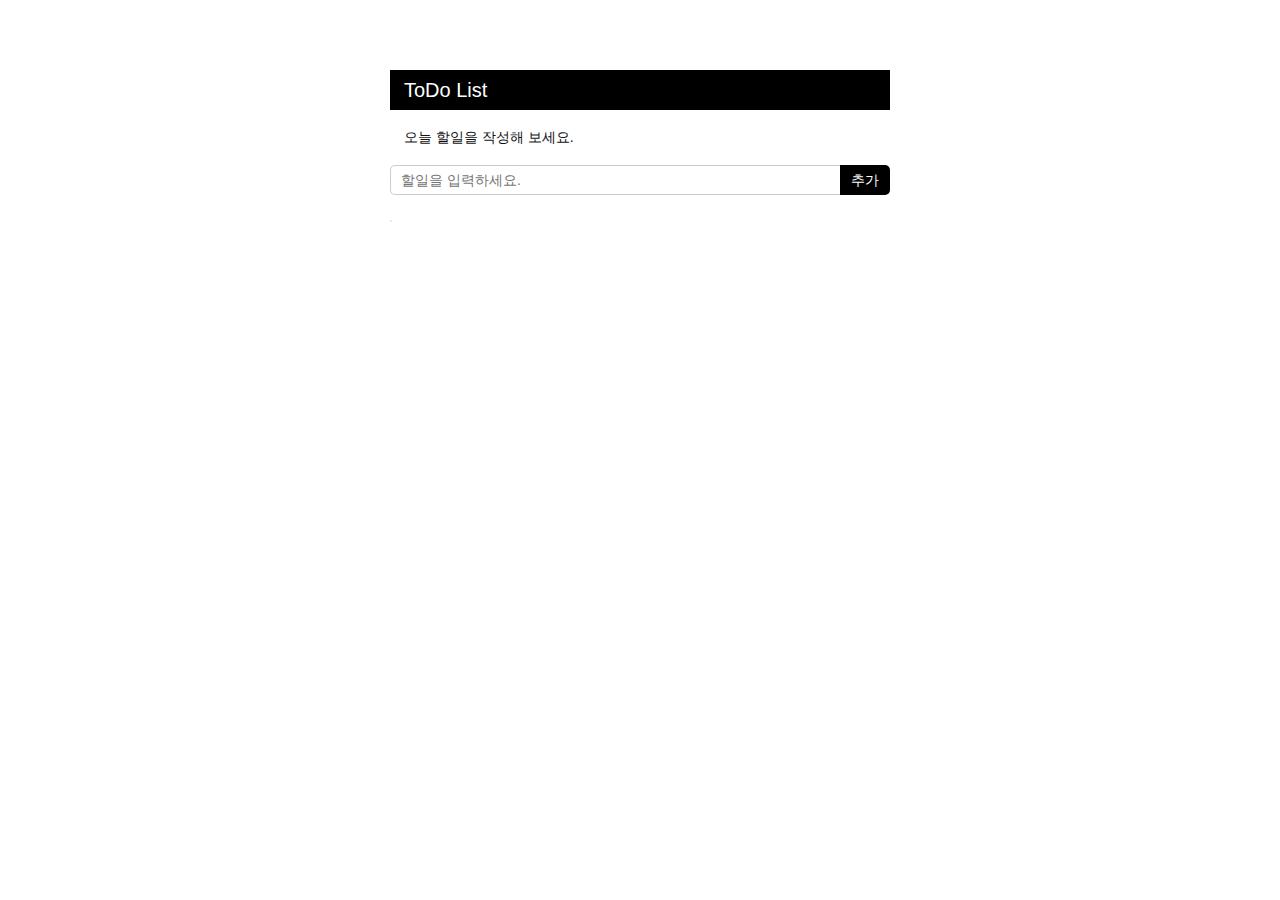
<file: TodoApp/index.html>
<!DOCTYPE html>
<html lang="en">
<head>
    <meta charset="UTF-8">
    <meta name="viewport" content="width=device-width, initial-scale=1.0">
    <title>TodoList</title>
    <link rel="stylesheet" href="./css/main.css">
    <script src="./js/main.js"></script>
</head>
<body>
    <div id="todo_main">
        <div class="todoIn">

            <div class="todoList">
                <div class="t_box">
                    <h2 class="tit">ToDo List</h2><!-- tit -->
                    <p class="txt">오늘 할일을 작성해 보세요.</p><!-- txt -->
                </div><!-- t_box -->
                
                <div class="in_f">
                    <form action="#" method="get" onsubmit="return checkTotalSearchForm( this )">	
                        <input type="text" class="todo_input" placeholder="할일을 입력하세요." title="할일 입력칸" onkeydown="keyCodeCheck()">
                        <input type="submit" class="add_btn" title="추가버튼" value="추가">
                    </form>
                    <ul class="todo_list"></ul><!-- todo_list -->
                </div><!-- in_f -->
                </div><!-- #todoList -->

        </div><!-- #todoIn -->
    </div><!-- #todo_main -->
    
</body>
</html>
</file>
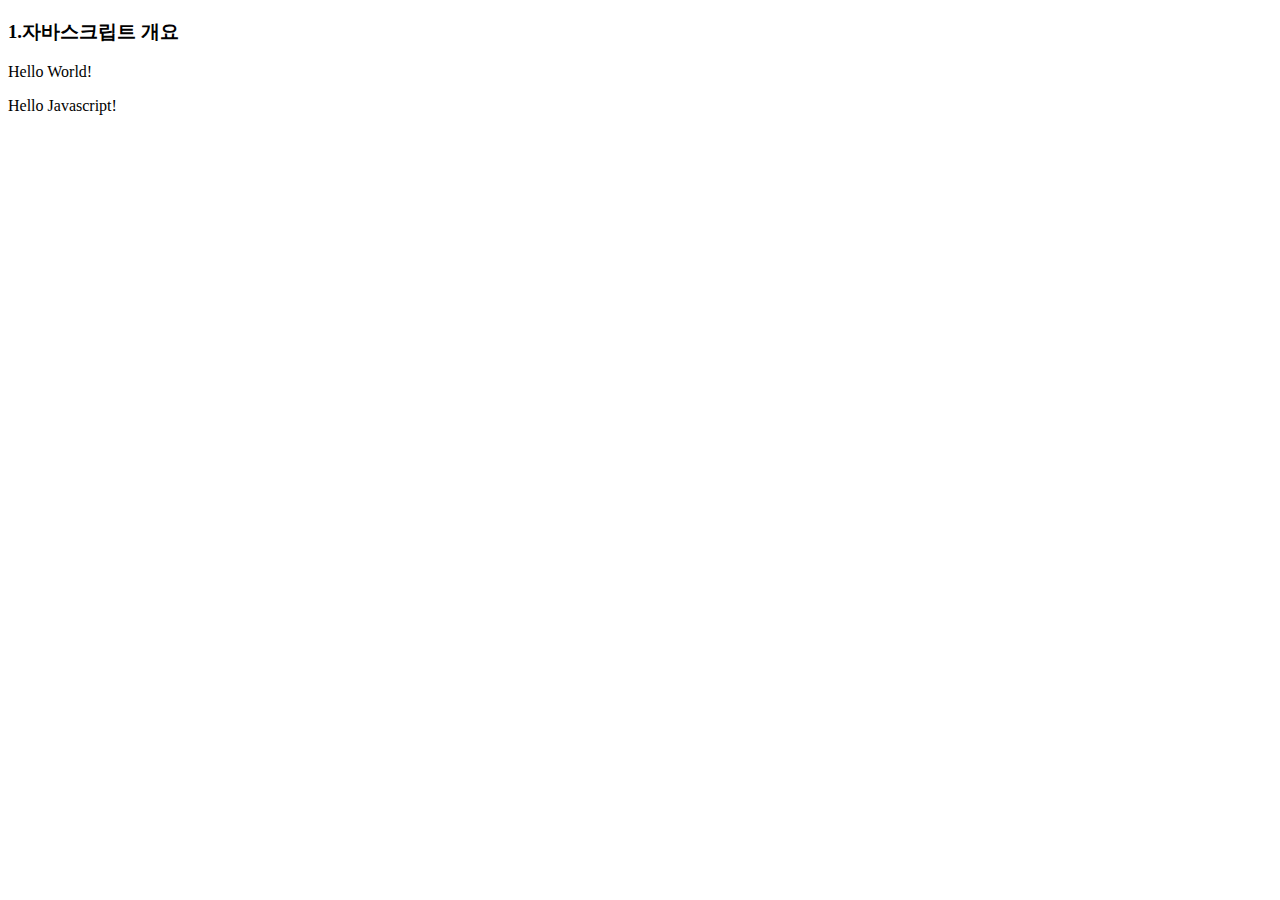
<file: ch01/hello.html>
<!DOCTYPE html>
<html lang="en">
<head>
    <meta charset="UTF-8">
    <title>hello</title>
    <!--
        날짜 : 2024.08.05 (월)
        이름 : 김민희
        내용 : 자바스크립트 개요 및 개발환경 구축 실습하기
    -->
</head>
<body>
    <h3>1.자바스크립트 개요</h3>
    <script>
        // 동적 태그 출력
        document.write("<p>Hello World!</p>");
        document.write("<p>Hello Javascript!</p>");

        // 콘솔 출력
        console.log("Hello World!");
        console.log("Hello Javascript!");
    </script>
</body>
</html>
</file>
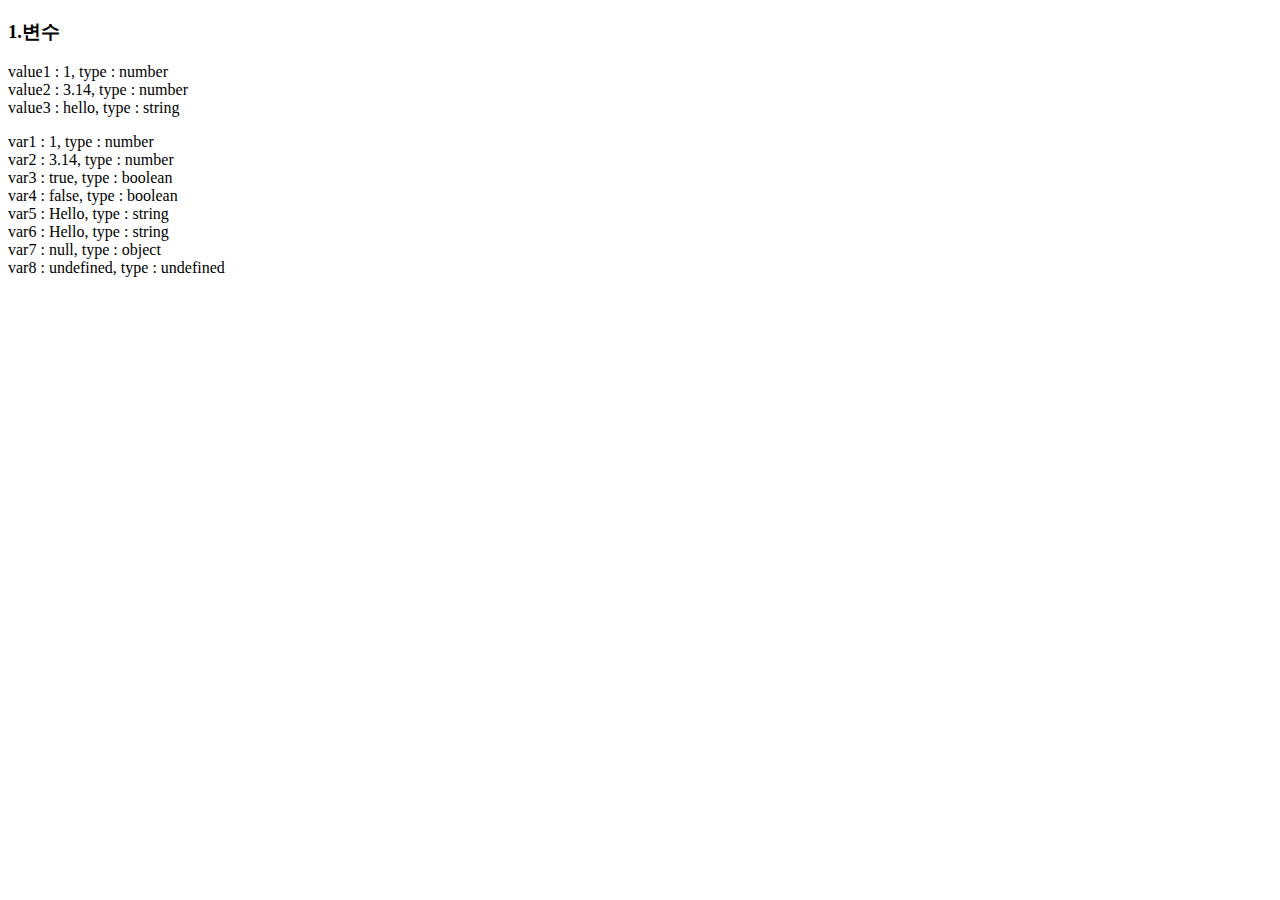
<file: ch02/1.변수.html>
<!DOCTYPE html>
<html lang="en">
<head>
    <meta charset="UTF-8">
    <title>1.변수</title>
    <!--
        날짜 : 2024/08/05
        이름 : 김민희
        내용 : 자바스크립트 변수 실습하기
    -->
</head>
<body>
    <h3>1.변수</h3>

    <script>
        // 변수 선언 타입 var는 ES6 에서 권장하지 않음
        var value1 = 1;
        var value2 = 3.14;
        var value3 = "hello";

        document.write('<p>');
        document.write('value1 : ' + value1 + ', type : ' + typeof value1 + '<br>');
        document.write('value2 : ' + value2 + ', type : ' + typeof value2 + '<br>');
        document.write('value3 : ' + value3 + ', type : ' + typeof value3 + '<br>');
        document.write('</p>');

        // ES6에서 let 또는 const 사용
        let var1 = 1;
        let var2 = 3.14;
        let var3 = true;
        let var4 = false;
        let var5 = "Hello";
        let var6 = 'Hello';
        let var7 = null;
        let var8;

        const NUM1 = 10; 
        const NUM2 = 3.14;

        document.write('<p>');
        document.write('var1 : ' + var1 + ', type : ' + typeof var1 + '<br>');
        document.write('var2 : ' + var2 + ', type : ' + typeof var2 + '<br>');
        document.write('var3 : ' + var3 + ', type : ' + typeof var3 + '<br>');
        document.write('var4 : ' + var4 + ', type : ' + typeof var4 + '<br>');
        document.write('var5 : ' + var5 + ', type : ' + typeof var5 + '<br>');
        document.write('var6 : ' + var6 + ', type : ' + typeof var6 + '<br>');
        document.write('var7 : ' + var7 + ', type : ' + typeof var7 + '<br>');
        document.write('var8 : ' + var8 + ', type : ' + typeof var8 + '<br>');
        document.write('</p>');
    </script>
</body>
</html>
</file>
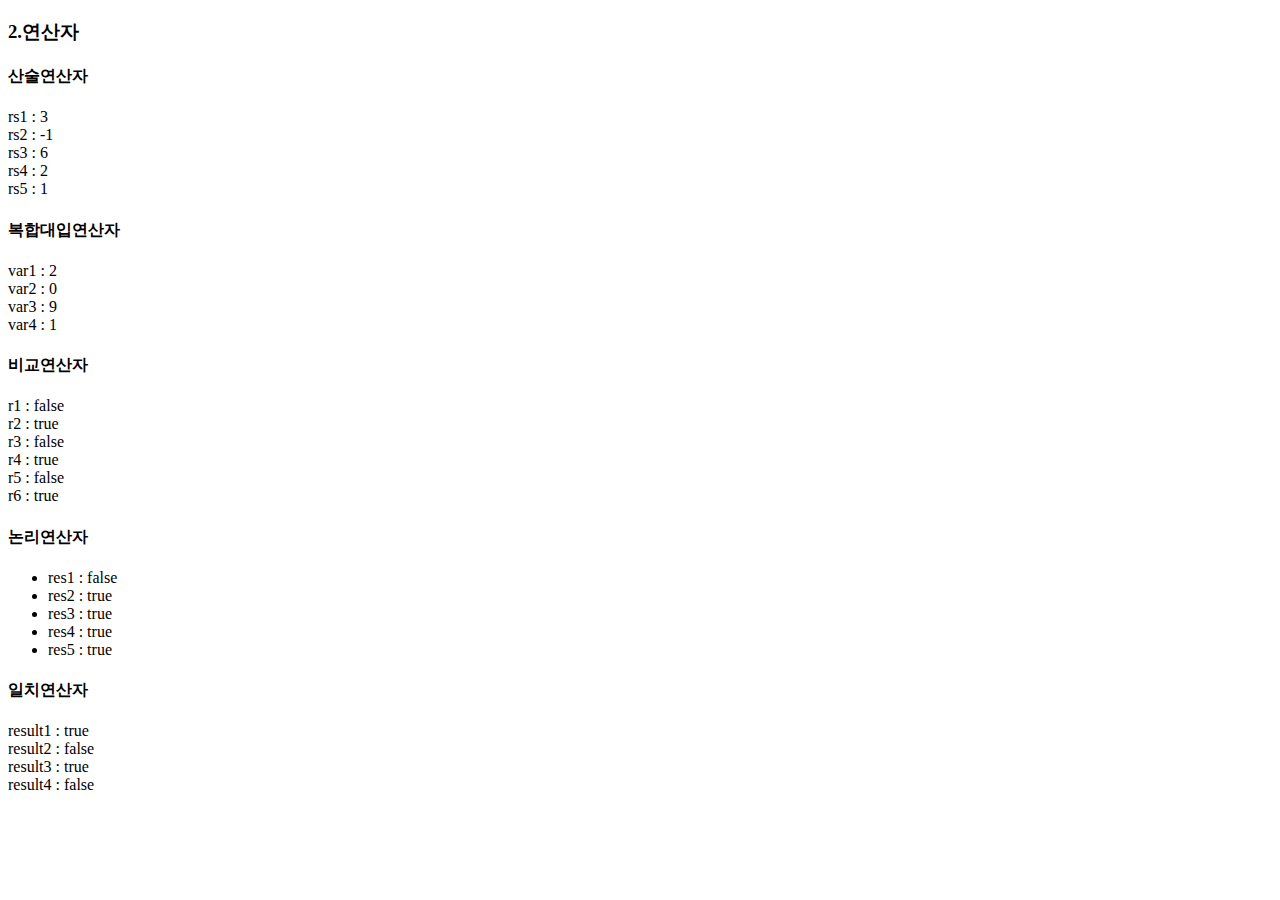
<file: ch02/2.연산자.html>
<!DOCTYPE html>
<html lang="en">
<head>
    <meta charset="UTF-8">
    <title>2.연산자</title>
    <!--
        날짜 : 2024/08/05
        이름 : 김민희
        내용 : 자바스크립트 연산자 실습하기
    -->
</head>
<body>
    <h3>2.연산자</h3>

    <h4>산술연산자</h4>
    <script>
        let num1 = 1;
        let num2 = 2;
        let num3 = 3;
        let num4 = 4;

        const rs1 = num1 + num2;
        const rs2 = num1 - num2;
        const rs3 = num2 * num3;
        const rs4 = num4 / num2;
        const rs5 = num4 % num3;

        document.write('rs1 : ' + rs1 + '<br>');
        document.write('rs2 : ' + rs2 + '<br>');
        document.write('rs3 : ' + rs3 + '<br>');
        document.write('rs4 : ' + rs4 + '<br>');
        document.write('rs5 : ' + rs5 + '<br>');
    </script>

    <h4>복합대입연산자</h4>
    <script>
        let var1 = 1;
        let var2 = 2;
        let var3 = 3;
        let var4 = 4;

        var1 += 1;
        var2 -= 2;
        var3 *= 3;
        var4 /= 4;

        document.write('var1 : ' + var1 + '<br>');
        document.write('var2 : ' + var2 + '<br>');
        document.write('var3 : ' + var3 + '<br>');
        document.write('var4 : ' + var4 + '<br>');

    </script>

    <h4>비교연산자</h4>
    <script>
        let n1 = 1, n2 = 2, n3 = 3, n4 = 4;

        let r1 = n1 > n2;
        let r2 = n1 < n2;
        let r3 = n2 >= n3;
        let r4 = n2 <= n3;
        let r5 = n3 == n4;
        let r6 = n3 != n4;

        document.write('r1 : ' + r1 + '<br>');
        document.write('r2 : ' + r2 + '<br>');
        document.write('r3 : ' + r3 + '<br>');
        document.write('r4 : ' + r4 + '<br>');
        document.write('r5 : ' + r5 + '<br>');
        document.write('r6 : ' + r6 + '<br>');
    </script>

    <h4>논리연산자</h4>
    <script>
        const res1 = n1 > 1 && n2 > 2;
        const res2 = n1 < 2 && n2 < 3;
        const res3 = n1 >= 1 || n2 >= 1;
        const res4 = n2 > 3 || n3 > 2;
        const res5 = !(n3 > n4);

        document.write('<ul>');
        document.write('<li>res1 : ' + res1 + '</li>');
        document.write('<li>res2 : ' + res2 + '</li>');
        document.write('<li>res3 : ' + res3 + '</li>');
        document.write('<li>res4 : ' + res4 + '</li>');
        document.write('<li>res5 : ' + res5 + '</li>');
        document.write('</ul>');
    </script>

    <h4>일치연산자</h4>
    <script>
        let num = 10;
        let str = '10';

        const result1 = num == str;
        const result2 = num === str; // 타입 일치까지 비교
        const result3 = 0 == false;
        const result4 = 0 === false;


        document.write('result1 : ' + result1 + '<br>');
        document.write('result2 : ' + result2 + '<br>');
        document.write('result3 : ' + result3 + '<br>');
        document.write('result4 : ' + result4 + '<br>');


    </script>



</body>
</html>
</file>
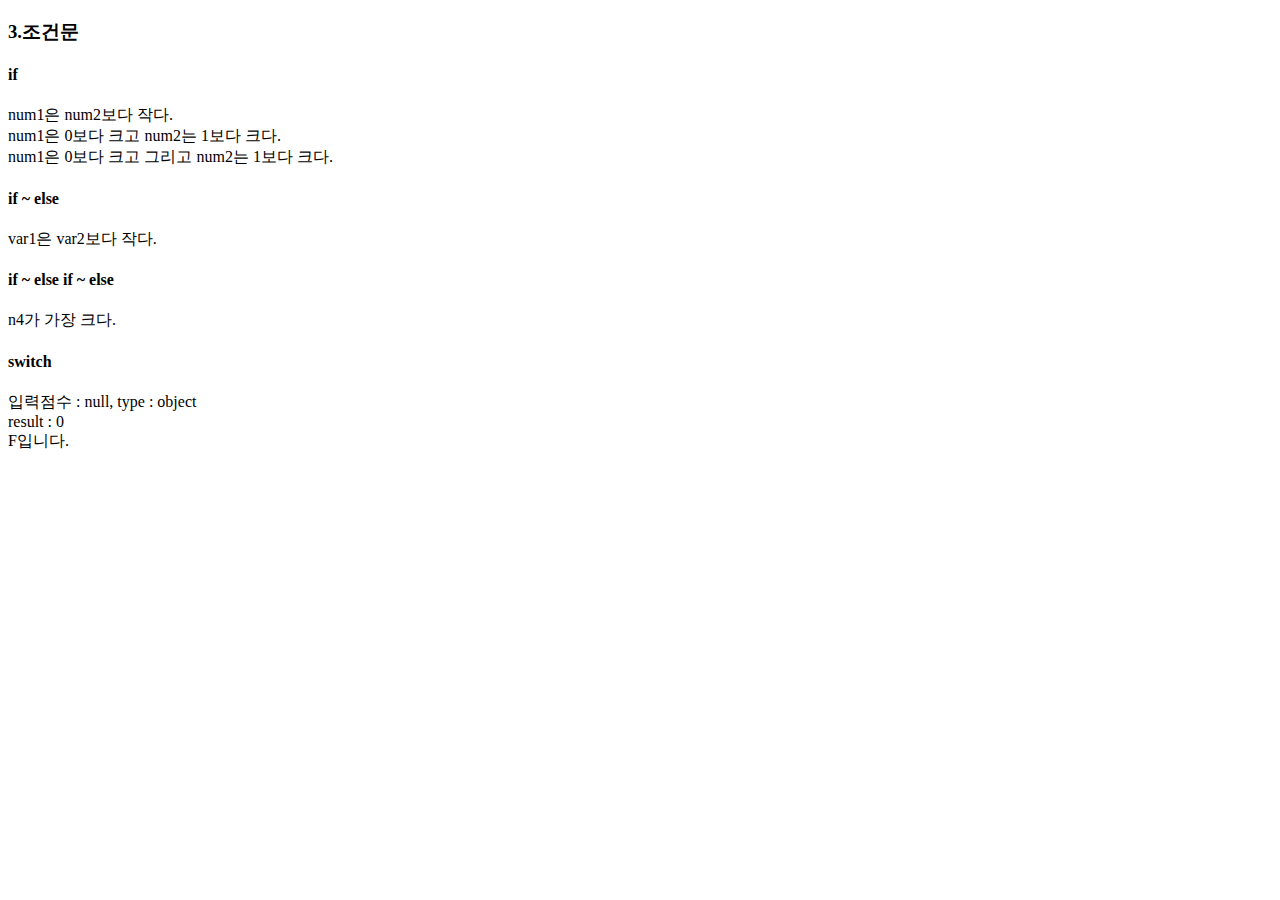
<file: ch02/3.조건문.html>
<!DOCTYPE html>
<html lang="en">
<head>
    <meta charset="UTF-8">
    <title>3.조건문</title>
    <!--
        날짜 : 2024/08/05
        이름 : 김민희
        내용 : 자바스크립트 조건문 실습하기
    -->
</head>
<body>
    <h3>3.조건문</h3>

    <h4>if</h4>
    <script>
        const num1 = 1;
        const num2 = 2;

        if(num1 < num2){
            document.write('num1은 num2보다 작다.<br>');
        }

        if(num1 > 0){
            if(num2 > 1){
                document.write('num1은 0보다 크고 num2는 1보다 크다.<br>');
            }
        }

        if(num1 > 0 && num2 > 1){
            document.write('num1은 0보다 크고 그리고 num2는 1보다 크다.<br>');
        }

    </script>
    
    <h4>if ~ else</h4>
    <script>
        let var1 = 1;
        let var2 = 2;

        if(var1 > var2){
            document.write('var1은 var2보다 크다.<br>');
        }else {
            document.write('var1은 var2보다 작다.<br>');
        }
    </script>
    
    <h4>if ~ else if ~ else</h4>
    <script>
        let n1 = 1, n2 = 2, n3 = 3, n4 = 4;

        if(n1 > n2){
            document.write('n1은 n2보다 크다.<br>');
        }else if(n2 > n3){
            document.write('n2은 n3보다 크다.<br>');
        }else if(n3 > n4){
            document.write('n3은 n4보다 크다.<br>');
        }else {
            document.write('n4가 가장 크다.<br>');
        }
    </script>
    
    <h4>switch</h4>
    <script>
        let score = prompt('점수 입력');
        document.write('입력점수 : ' + score + ', type : ' + typeof score + '<br>');

        let result = parseInt(score / 10);
        document.write('result : ' + result + '<br>');

        switch(result){
            case 9:
                document.write('A입니다.<br>');
                break;
            case 8:
                document.write('B입니다.<br>');
                break;
            case 7:
                document.write('C입니다.<br>');
                break;
            case 6:
                document.write('D입니다.<br>');
                break;
            default:
                document.write('F입니다.<br>');
                break;
        }



    </script>


</body>
</html>
</file>
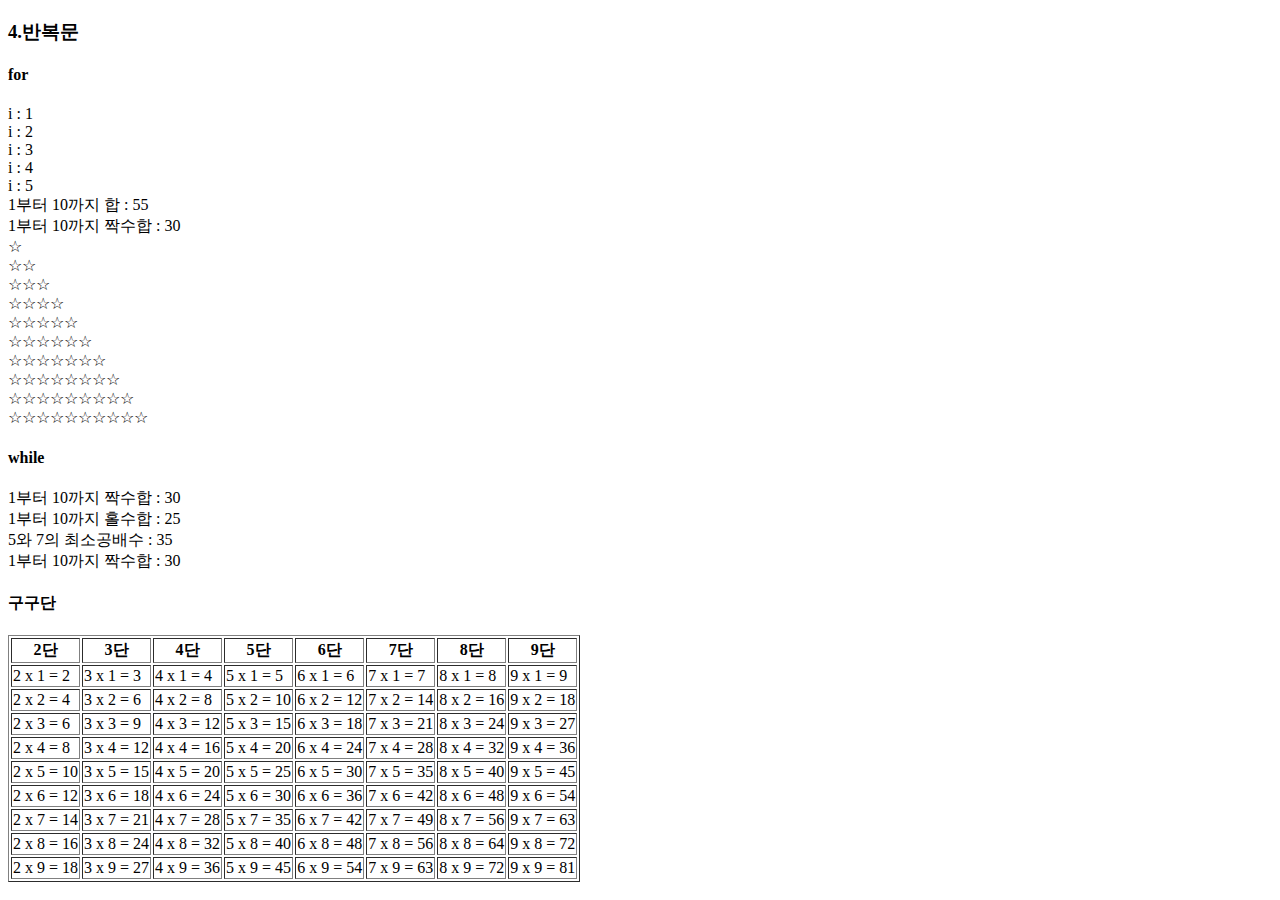
<file: ch02/4.반복문.html>
<!DOCTYPE html>
<html lang="en">
<head>
    <meta charset="UTF-8">
    <title>4.반복문</title>
    <!--
        날짜 : 2024/08/05
        이름 : 김민희
        내용 : 자바스크립트 반복문 실습하기
    -->
</head>
<body>
    <h3>4.반복문</h3>
    
    <h4>for</h4>
    <script>
        // for 
        for(let i=1 ; i<=5 ; i++){
            document.write('i : ' + i + '<br>');
        }

        // 1부터 10까지 합
        let sum = 0;

        for(let k=1 ; k<=10 ; k++){
            sum += k;
        }

        document.write('1부터 10까지 합 : ' + sum + '<br>');

        // 1부터 10까지 짝수합
        let evenSum = 0;

        for(let k=1 ; k<= 10 ; k++){

            if(k % 2 == 0){
                evenSum += k;
            }
        }

        document.write('1부터 10까지 짝수합 : ' + evenSum + '<br>');

        // 별삼각형
        for(let a=1 ; a<=10 ; a++){

            for(let b=1 ; b<=a ; b++){
                document.write('☆');
            }
            document.write('<br>');
        }

    </script>

    <h4>while</h4>
    <script>
        // while
        let total = 0;
        let k = 1;

        while(k <= 10){
            if(k % 2 == 0){
                total += k;
            }
            k++;
        }

        document.write('1부터 10까지 짝수합 : ' + total + '<br>');

        // do-while
        let oddSum = 0;
        let j = 1;

        do {

            if(j % 2 == 1){
                oddSum += j;
            }

            j++;

        }while(j <= 10);

        document.write('1부터 10까지 홀수합 : ' + oddSum + '<br>');

        // break
        let num = 1;

        while(true){
            if(num % 5 == 0 && num % 7 == 0){
                break;
            }

            num++;
        }
        document.write('5와 7의 최소공배수 : ' + num + '<br>');

        // continue
        let tot = 0;
        for(let i=1 ; i<=10 ; i++){

            if(i % 2 == 1){
                continue;
            }

            tot += i;
        }

        document.write('1부터 10까지 짝수합 : ' + tot + '<br>');
    </script>

    <h4>구구단</h4>
    <table border="1">
        <tr>
            <th>2단</th>
            <th>3단</th>
            <th>4단</th>
            <th>5단</th>
            <th>6단</th>
            <th>7단</th>
            <th>8단</th>
            <th>9단</th>
        </tr>
        <script>
            for(let x=1; x<=9 ; x++){
                document.write('<tr>');
                for(let y=2 ; y<=9 ; y++){
                    let z = x * y;
                    document.write('<td>' + y + ' x '+ x + ' = ' + z + '</td>');
                }
                document.write('</tr>');
            }
        </script>
        
    </table>
    
</body>
</html>
</file>
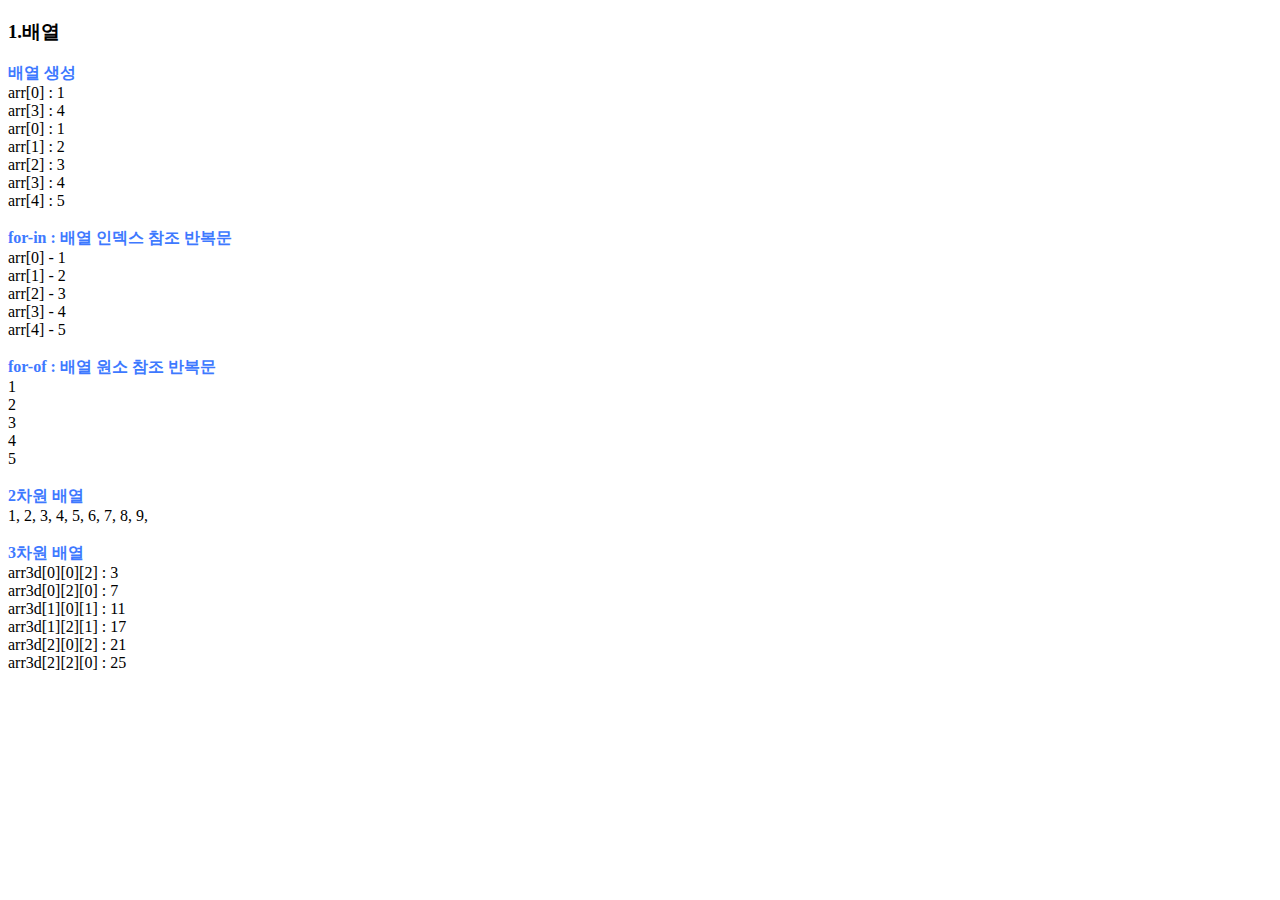
<file: ch03/1.배열.html>
<!DOCTYPE html>
<html lang="en">
<head>
    <meta charset="UTF-8">
    <title>1.배열</title>
    <!--
        날짜 : 2024/08/05
        이름 : 김민희
        내용 : 자바스크립트 배열 실습하기
    -->
</head>
<body>
    <h3>1.배열</h3>
    <script>
        // 배열 생성
        document.write('<div style="color:#3e79ff; font-weight:bold;">배열 생성</div>');
        const arr = [1, 2, 3, 4, 5];

        document.write('arr[0] : ' + arr[0] + '<br>');
        document.write('arr[3] : ' + arr[3] + '<br>');

        for(let i=0 ; i<arr.length ; i++){
            document.write('arr['+i+'] : ' + arr[i] + '<br>');
        }
        document.write('<br>');

        // for-in : 배열 인덱스 참조 반복문
        document.write('<div style="color:#3e79ff; font-weight:bold;">for-in : 배열 인덱스 참조 반복문</div>');
        for(let i in arr){
            document.write('arr['+i+'] - ' + arr[i] + '<br>');
        }
        document.write('<br>');
        // for-of : 배열 원소 참조 반복문
        document.write('<div style="color:#3e79ff; font-weight:bold;">for-of : 배열 원소 참조 반복문</div>');
        for(let e of arr){
            document.write(e + '<br>');
        }
        document.write('<br>');

        // 2차원 배열
        document.write('<div style="color:#3e79ff; font-weight:bold;">2차원 배열</div>');
        const arr2d = [[1, 2, 3], 
                       [4, 5, 6],
                       [7, 8, 9]];

        for( let arr of arr2d ){
            for(let n of arr){
                document.write(n +', ');
            }
        }
        document.write('<br>');
        document.write('<br>');

        // 3차원 배열
        document.write('<div style="color:#3e79ff; font-weight:bold;">3차원 배열</div>');
        const arr3d = [[[ 1,  2,  3], 
                        [ 4,  5,  6],
                        [ 7,  8,  9]], 
                       [[10, 11, 12], 
                        [13, 14, 15], 
                        [16, 17, 18]],
                       [[19, 20, 21],
                        [22, 23, 24],
                        [25, 26, 27]]];

        // 3, 7, 11, 17, 21, 25
        document.write('arr3d[0][0][2] : ' + arr3d[0][0][2] + '<br>');
        document.write('arr3d[0][2][0] : ' + arr3d[0][2][0] + '<br>');
        document.write('arr3d[1][0][1] : ' + arr3d[1][0][1] + '<br/>');
        document.write('arr3d[1][2][1] : ' + arr3d[1][2][1] + '<br/>');
        document.write('arr3d[2][0][2] : ' + arr3d[2][0][2] + '<br/>');
        document.write('arr3d[2][2][0] : ' + arr3d[2][2][0] + '<br/>');

    </script>


</body>
</html>
</file>
<file: TodoApp/css/main.css>
/* reset */
*{margin: 0; padding:0; font-family: "Inter", sans-serif; font-size: 12px; font-weight: 400;}
html{color:#111; position:relative;}
html, body{height:100%; overflow:hidden;}
body{font-size:12px; line-height:18px; font-family: 'Noto Sans KR', sans-serif;}
a, address, blockquote, br, fieldset, legend, label, form, input, select, textarea, button, cite, code, dl, dt, dd, h1, h2, h3, h4, h5, h6, p, div, iframe, ul, ol, li, hr, img {margin: 0; padding: 0;}
a{color:#111; text-decoration: none;}
img{border:none; vertical-align: top;}
ul, ol{list-style:none;}
address{font-style: normal;}
input:focus{outline: none;}

/* hyper link */
a, a:link, a:visited, a:active, a:hover{text-decoration: none; color: inherit;}

/* #todo_main 헤더 --------------------------------------------------------*/
#todo_main{width: 100%; height: 50px; }
.todoIn{width: 500px; margin: 0 auto; }

.todoList{margin-top:70px;}
.t_box{width: 500px; height: 40px; background: #000; margin-bottom:40px}
.t_box .tit{color:#fff; font-size: 20px; line-height: 40px; margin-left:14px;}
.t_box .txt{margin:20px 0 20px 14px; font-size: 14px; line-height: 14px; }

.in_f{position: relative;}
.in_f input{height: 30px; float:left; margin-top:15px; box-sizing: border-box; font-size: 14px; line-height: 14px;}
.in_f input::after{display: block; content: ""; clear: both;}
.in_f input[type="text"]{width: 450px; text-indent: 10px; border: 1px solid #ccc; border-radius: 5px 0 0 5px; border-right:none;}
.in_f input[type="submit"]{width:50px; background: #000; color:#fff; border: none; border-radius: 0 5px 5px 0;}
.in_f input[type="submit"]:hover{cursor: pointer;}


/* ul 할일 목록 */
.todo_list{position: absolute; top: 70px; left:0; border: 1px solid #ddd;border-radius: 7px; }
.todo_list li{width:500px; border-bottom: 1px solid #ddd; height:30px; display: flex; justify-content: space-between; align-items: center; font-size: 14px; text-indent: 10px;}
.todo_list li:last-of-type{border-bottom: none;}

/* ul 할일 버튼 및 버튼 삭제*/
.todo_list li button{margin-right:10px; color: #d9534f; border: none; border-radius: 3px; font-size:16px;cursor: pointer; font-family: "Roboto", sans-serif; font-weight:700; background-color: #fff;}
.todo_list li button:hover{color:#d9534f;}
</file>
